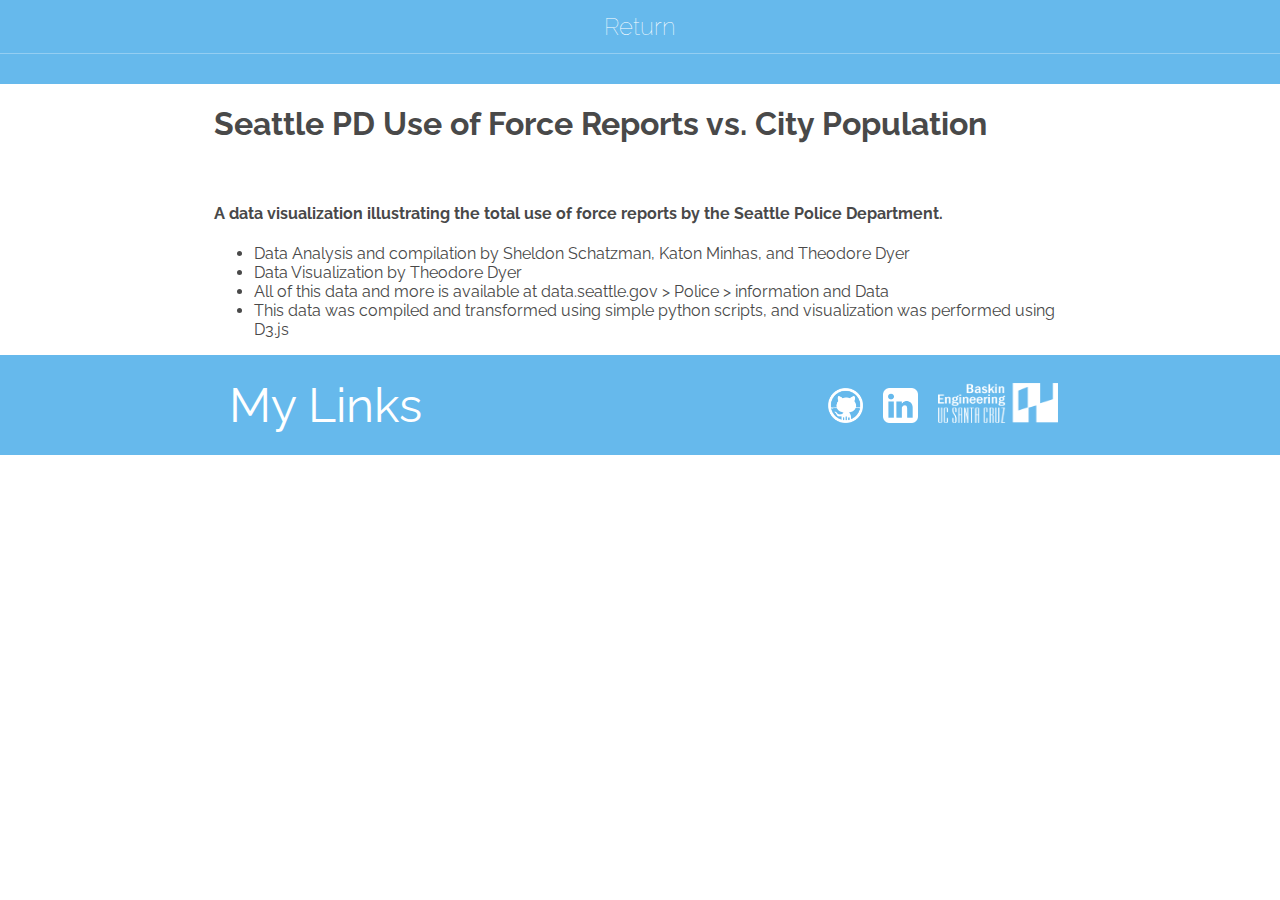
<file: spdvis/UOF.html>
<!DOCTYPE html>
<html> 
    
  <head>
    <!-- Meta Tag -->
    <meta charset="utf-8">
    <!-- CSS Stylesheet -->
    <link rel="stylesheet" type="text/css" href="style.css">  
    <!-- D3.js Source -->
    <script type= "text/javascript" src="https://d3js.org/d3.v5.min.js"></script> 
  </head>
    
  <body>
    <header class="main-header">
      <nav class="nav main-nav">
          <ul>
              <li><a href="https://theodoredyer.github.io/projs.html">Return</a></li>
          </ul>
      </nav>
      <!-- <div class="box">
      </div> -->
  </header>
    <div class="container">
    <!-- <img src="pop.PNG" alt="Seattle Demo"> -->
    <h1 style =  color:#3030FF"><bold>Seattle PD Use of Force Reports vs. City Population</bold></h1>
    <!-- Your D3.js code for making a Bar Graph -->
    <!-- <script type="text/javascript" src="UOF.js"></script>      -->
    <script type="text/javascript" src="UOF2.js"></script>   
    <!-- Submission Info -->
    <br>
    <h4> A data visualization illustrating the total use of force reports by the Seattle Police Department. </h4>
    <ul>
      
      <li> Data Analysis and compilation by Sheldon Schatzman, Katon Minhas, and Theodore Dyer</li>
      <li> Data Visualization by Theodore Dyer</li>
      <li> All of this data and more is available at data.seattle.gov > Police > information and Data</li>
      <li> This data was compiled and transformed using simple python scripts, and visualization was performed using D3.js</li>
    </ul>
    <!-- Create a list using <ul> and <li> tag -->   
    </div>
      <footer class="main-footer">
        <div class="container main-footer-container">
        <h3 class="my-name">My Links</h3>
        <ul class="nav footer-nav">
            <li>
                <a href="https://github.com/theodoredyer" target="_blank">
                    <img class ="sm-logo" src="src/githubwhite.png" height="50" width="50">
                    <!-- My Github -->
                </a>
            </li>
            <li>
                <a href="https://www.linkedin.com/in/theodoredyer/" target="_blank">
                    <img class="sm-logo" src="src/linkedinwhite.png" height="50" width="50">
                    <!-- My Linkedin -->
                </a>
            <li>
                <a href="https://theodoredyer.github.io/index.html" target="_blank">
                    <img src="src/baskinlogo.png" height="40" width="120"> 
                    <!-- Personal Site -->
                </a>
            </li>
                
        </ul>
        </div>
    </footer>
  </body>
    
</html>
</file>
<file: spdvis/style.css>
@import url('https://fonts.googleapis.com/css?family=Raleway:300,400');

* {
    box-sizing: border-box;
    font-family: Raleway;
    color: rgb(73, 73, 73);
}

html, body {
    margin: 0;
    padding: 0;
}

.nav ul {
    margin: 0;
    padding: 0;
}

.nav li {
    display: inline;
}

.nav a {
    display: inline-block;
    padding: 0.5em;
    color: white;
    text-decoration: none;
}

.nav a:hover {
    background-color: rgba(255, 255, 255, 0.3)
}

.main-nav {
    text-align: center;
    font-size: 1.5em;
    font-weight: lighter;
    border-bottom: 1px solid rgba(255, 255, 255, 0.3)
}

.main-nav li {
    padding: 0 5%;
}

.main-header {
    background-color: #66b9ec;
    /* background-image: url('src/bgimg3.jpg'); */
    background-blend-mode: multiply;
    background-size: cover;
    padding-bottom: 30px;
}

.header-strip {
    background-color: #66b9ec;
    color: white;
    margin-bottom: 1em;
}

.res-section-header {
    color: white;
    font-weight: 550;
    text-align: center;
    padding-bottom: 0.5em;
    padding-top: 0.5em;
}

.header-strip-img {
    float:left;
}

.my-name {
    text-align: center;
    margin: 15px;
    font-size: 3em;
    font-weight: normal;
    color: white;
}

.content-section {
    margin: 1em;

}

.container {
    max-width: 900px;
    margin: 0 auto;
    padding: 0 1.5em;
}

.section-header {
    font-weight: 700;
    color: #333;
    text-align: center;
    font-size: 2em;
}

.subsection-header {
    font-size: 1.3em;
    color: #333;
}

.about-prof-image {
    float: left;
    height: 200px;
    width: 200px;
    margin: 15px;
    border-radius: 50%;
}

.res-element {
    float: left;
    margin: 15px;
}

.main-footer {
    background-color: #66b9ec;
    color: white;
    padding: 0.25em 0;
}

.main-footer-container {
    display: flex;
    align-items: center;
}

.main-footer-container ul {
    flex-grow: 1;
    text-align: end;
}

.foter-nav li {
    padding: 0 0.5em;
}

.footer-nav .sm-logo {
    width: 35px;
    height: 35px;
}

.skill-item {
    margin: 30px;
}

.skill-item-title {
    display: block;
    width: 100%;
    text-align: center;
    font-weight: bold;
    font-size: 1.2em;
    color: #333;
    margin-bottom: 10px;
}

.skill-item-image {
    height: 150px;
}

.skill-item-details {
    flex-grow: 1;
    color: #333;
}

.skill-items {
    display: flex;
    flex-wrap: wrap;
    justify-content: space-around;
}

.skill-text {
    color: #444;
}

.axis path,
.axis line {
    stroke: teal;
    shape-rendering: crispEdges;
}


.axis text{
    font: Times;
    font-size: 12px;
    font-weight: bold;
}
</file>
